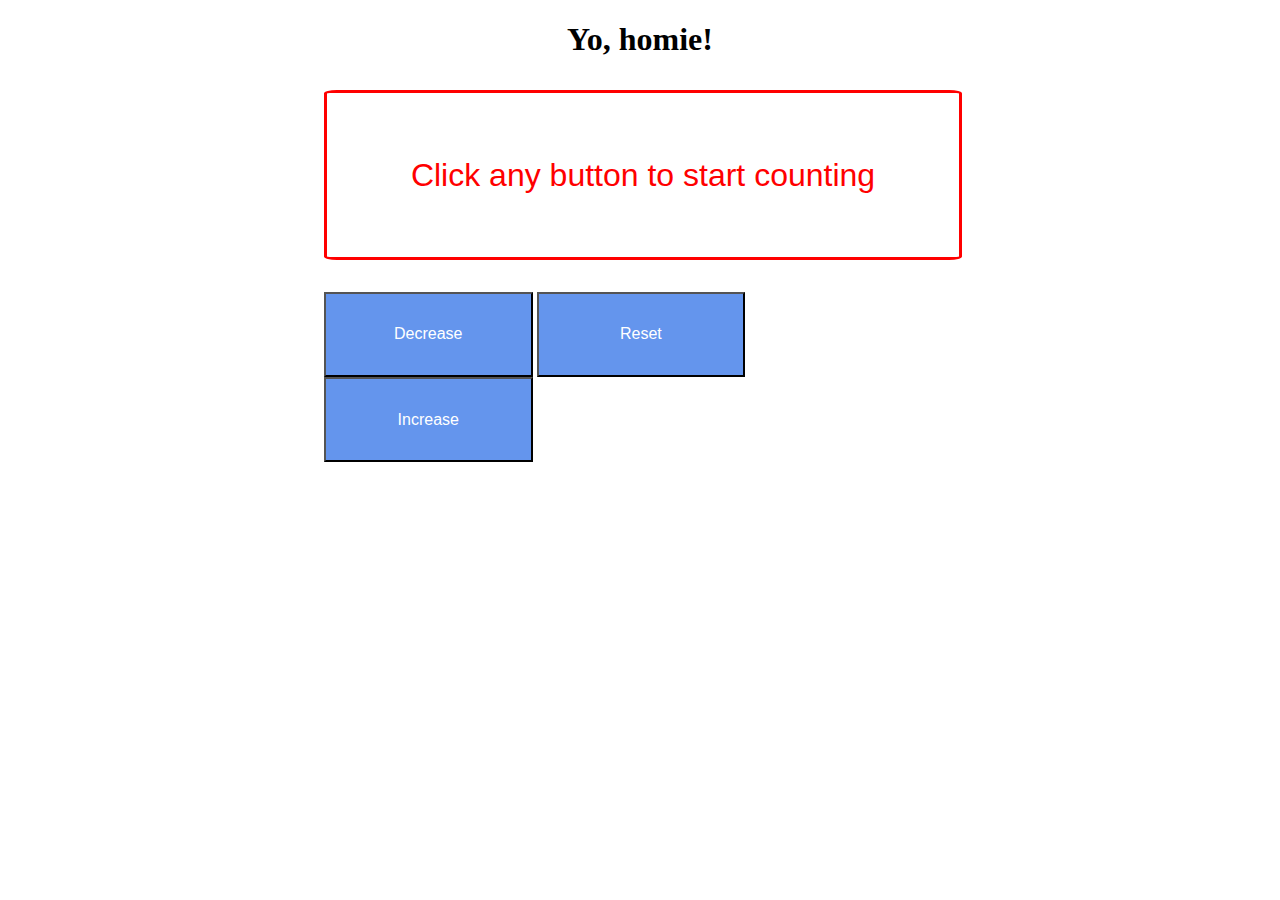
<file: index.html>
<!DOCTYPE html>
<html>
    <head>
        <link rel = "stylesheet" href = "css/index.css">
        <meta charset="UTF-8">
        <meta name="viewport" content="width=device-width, initial-scale=1.0">
    </head>
    <body>
        <h1 id = "title" class = "text-center">Yo, homie!</h1>
        <p id = "p_main" class = "text-center counter">Click any button to start counting</p>
        <div class = "button-section">
            <button id = "decrease" class = "button-inside button-text">Decrease</button>
            <button id = "reset" class = "button-inside button-text">Reset</button>
            <button id = "increase" class = "button-inside button-text">Increase</button>
        </div>
        

        <script src = "js/index.js"></script>
    </body>
</html>
</file>
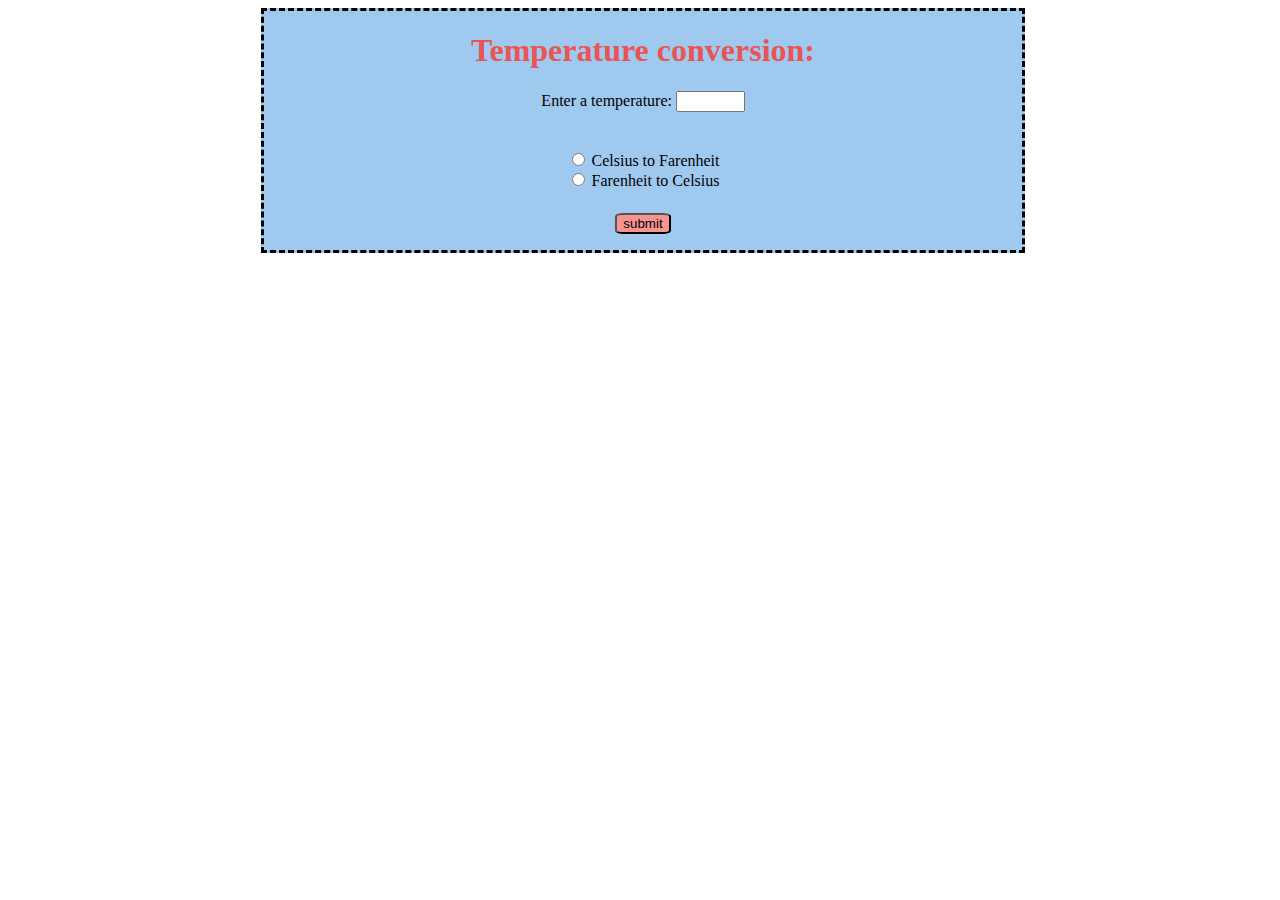
<file: temperatureConversionProject/index.html>
<!DOCTYPE html>
<html>
    <head>
        <meta charset="UTF-8">
        <meta name = "viewport" content="width = device-width, initial-scale = 1.0">
        <link rel = "stylesheet" href = "index.css">
    </head>
    <body class= "body-size">
        <div class = "content">
            <h1 id = "title" class = "head-text">Temperature conversion:</h1>
            <form class = "regular-text">
                <label for ="username">Enter a temperature:</label>
                <input type = "text" class = "temperature-box" id ="temperatureInput"><br>
                <div id = "radio-box" class = "radio-box">
                    <input type = "radio" name = "conversionType" value = "cf" id = "cf">
                    <label for = "cf">Celsius to Farenheit</label><br>
                    
                    <input type = "radio" name = "conversionType" value = "fc" id = "fc">
                    <label for = "fc">Farenheit to Celsius</label><br>
                </div>
                <button type = "button" id = "subButton" class = "button">submit</button>
            </form>
            <p id = "result"></p>

        </div>
        <script src = "index.js"></script>
    </body>
</html>
</file>
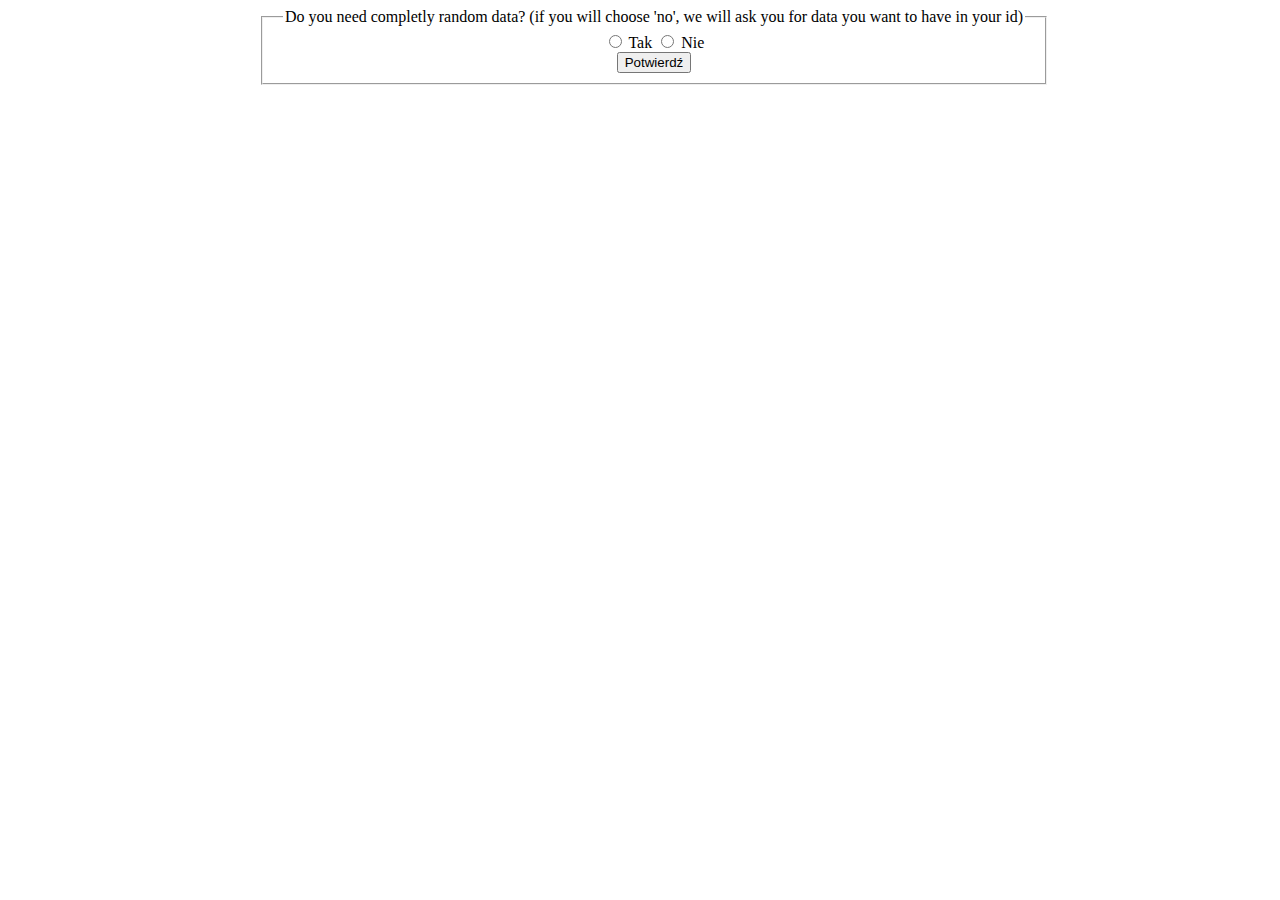
<file: random_id_card.html>
<!DOCTYPE html>
<html>
    <head>
        <link rel = "stylesheet" href = "css/random_id_card.css">
        <meta charset="UTF-8">
        <meta name="viewport" content="width=device-width, initial-scale=1.0">
        <title> Generate your id </title>
        
    </head>
    <body>
        <form name = "first_form"  onsubmit="return checkFirstForm()" method="get">
            <fieldset class = "field-back">
                <legend>Do you need completly random data? (if you will choose 'no', we will ask you for data you want to have in your id)</legend>
                
                <input type="radio" name="randomData" id="randomYes" value="yes">
                <label for = "randomYes">Tak</label>
                <input type="radio" name="randomData" id="randomNo" value="no">
                <label for = "randomNo">Nie</label><br>
                <input type = "submit" value="Potwierdź">

            </fieldset>
        </form>
        <p id = "hook"></p>
        <script src = "js/random_id_card.js" type = "module"></script>
    </body>
</html>
</file>
<file: css/index.css>
.text-center {
  text-align: center;
}

.button-section {
  width: 50%;
  max-height: 50%;
  height: 50%;
  margin-left: 25%;
  margin-right: 25%;
}

.button-inside {
  width: 33%;
  padding-top: 5%;
  padding-bottom: 5%;
  background-color: cornflowerblue;
  color: white;
}

.button-inside:hover {
  background-color: rgb(9, 93, 250);
}

.button-text {
  font-size: medium;
  font-family: "Lucida Sans", "Lucida Sans Regular", "Lucida Grande",
    "Lucida Sans Unicode", Geneva, Verdana, sans-serif;
}
.counter {
  font-size: 2em;
  font-family: "Lucida Sans", "Lucida Sans Regular", "Lucida Grande",
    "Lucida Sans Unicode", Geneva, Verdana, sans-serif;
  color: rgb(255, 0, 0);
  padding-top: 5%;
  padding-bottom: 5%;
  margin-left: 25%;
  margin-right: 25%;
  max-height: 2%;
  width: 50%;
  background-color: white;
  border-radius: 2%;
  border: 3px;
  border-style: solid;
  border-color: red;
}

.big-number {
  font-size: 4em;
}
</file>
<file: temperatureConversionProject/index.css>
.body-size{
    height: 100%;
}
.content{
    width: 60%;
    margin-left: 20%;
    margin-right: 20%;
    height: 60%;
    text-align: center;
    background-color: rgb(160, 201, 240);
    border-style:dashed;
}

.head-text{
    color:rgb(233, 84, 84);
    font-family:Georgia, 'Times New Roman', Times, serif;
}

.regular-text{
    font-family: Georgia, 'Times New Roman', Times, serif;
    font-size: medium;
}

.temperature-box{
    width: 8%;
}

.radio-box{
    margin-top: 5%;
}
.button{
    background-color: rgb(247, 147, 144);
    margin-top: 3%;
    border-radius: 15%;
}

.error{
    color:red;
    font-size: large;
}
</file>
<file: css/random_id_card.css>
.field-back{
    text-align: center;
    width: 60%;
    margin-left: 20%;
    margin-right: 20%;
}
</file>
